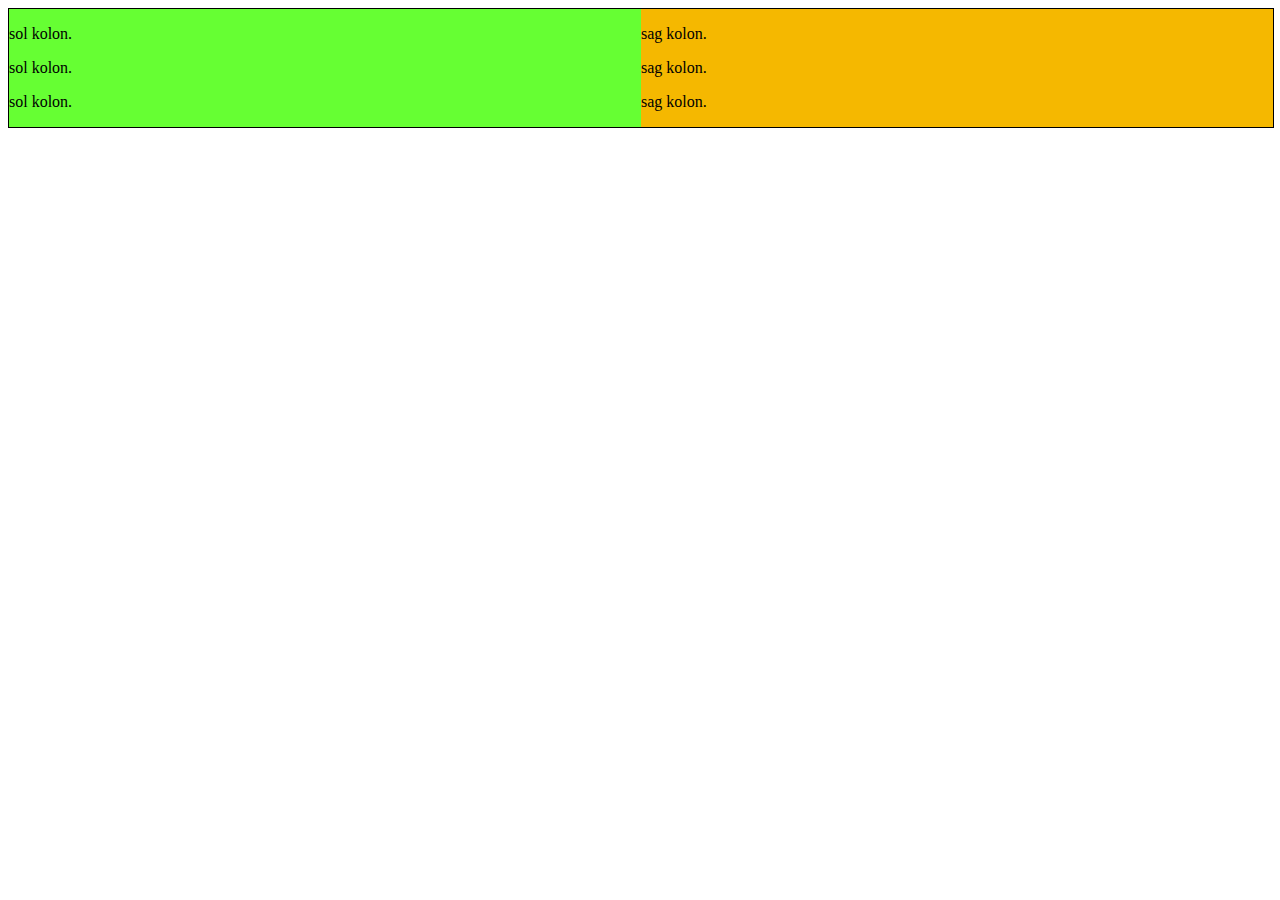
<file: test.html>
<html>
<head>
<style>
div.container {
        border: 1px solid #000000;
        overflow: hidden;
        width: 100%;
}
div.sol {
        width: 50%;
        float: left;
        background-color:#66FF33;
}
div.sag {
        width: 50%;
        float: right;
        background-color:#F5B800;
}
</style>
</head>
<body>

<div class="container" style="overflow: hidden; width: 100%;">
        <div class="sol">
                <p> sol kolon.</p>
                <p> sol kolon.</p>
                <p> sol kolon.</p>
               
        </div>
        <div class="sag">
                <p> sag kolon.</p>
                <p> sag kolon.</p>
                <p> sag kolon.</p>
        </div>
</div>
<div style="clear:both;"></div> 
</body>

</html>
</file>
